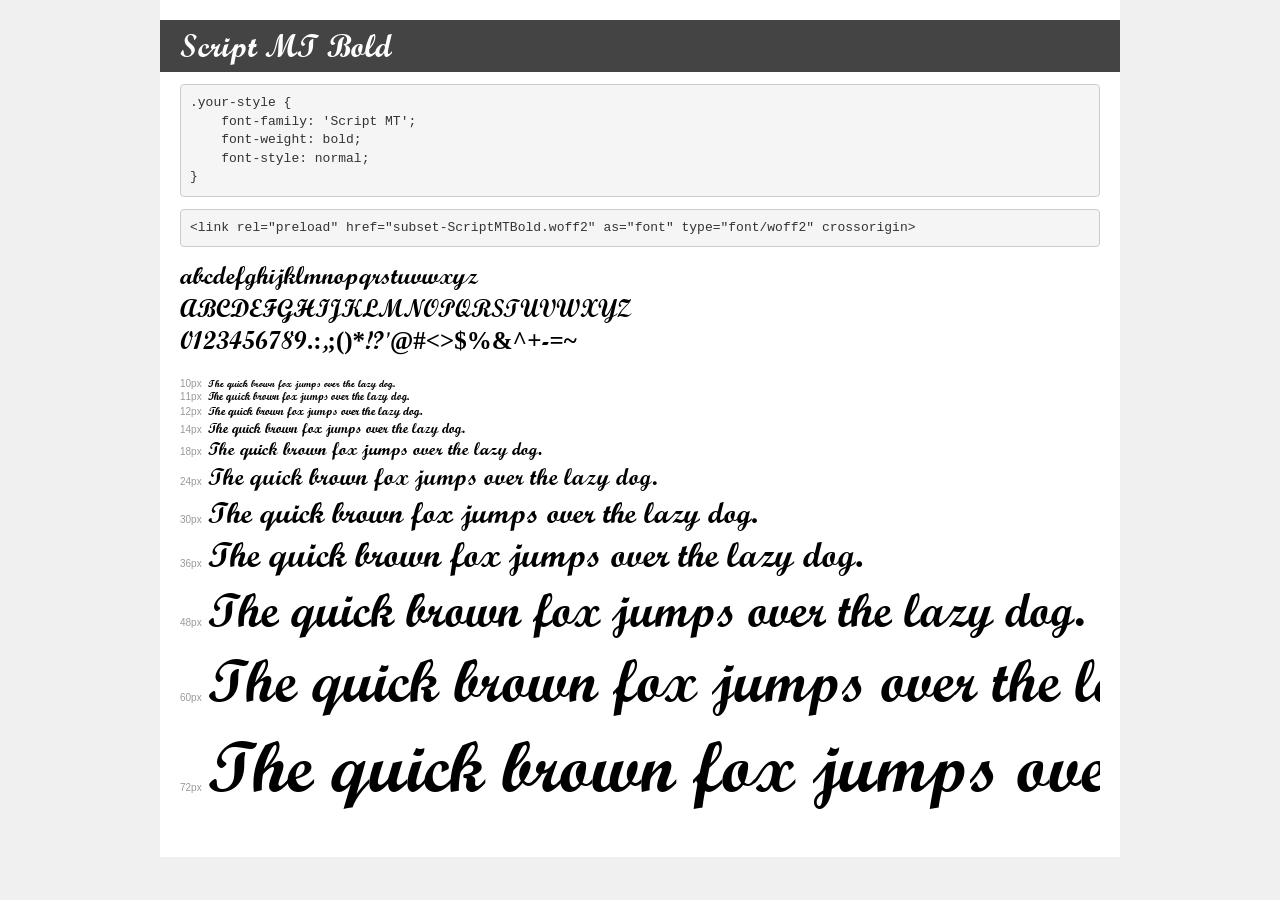
<file: assets/fonts/demo.html>
<!DOCTYPE html>
<html lang="en">
<head>
    <meta charset="utf-8">
    <meta http-equiv="X-UA-Compatible" content="IE=edge">
    <meta name="viewport" content="width=device-width, initial-scale=1">
    <meta name="robots" content="noindex, noarchive">
    <meta name="format-detection" content="telephone=no">
    <title>Transfonter demo</title>
    <link href="stylesheet.css" rel="stylesheet">
    <style>
        /*
        http://meyerweb.com/eric/tools/css/reset/
        v2.0 | 20110126
        License: none (public domain)
        */
        html, body, div, span, applet, object, iframe,
        h1, h2, h3, h4, h5, h6, p, blockquote, pre,
        a, abbr, acronym, address, big, cite, code,
        del, dfn, em, img, ins, kbd, q, s, samp,
        small, strike, strong, sub, sup, tt, var,
        b, u, i, center,
        dl, dt, dd, ol, ul, li,
        fieldset, form, label, legend,
        table, caption, tbody, tfoot, thead, tr, th, td,
        article, aside, canvas, details, embed,
        figure, figcaption, footer, header, hgroup,
        menu, nav, output, ruby, section, summary,
        time, mark, audio, video {
            margin: 0;
            padding: 0;
            border: 0;
            font-size: 100%;
            font: inherit;
            vertical-align: baseline;
        }
        /* HTML5 display-role reset for older browsers */
        article, aside, details, figcaption, figure,
        footer, header, hgroup, menu, nav, section {
            display: block;
        }
        body {
            line-height: 1;
        }
        ol, ul {
            list-style: none;
        }
        blockquote, q {
            quotes: none;
        }
        blockquote:before, blockquote:after,
        q:before, q:after {
            content: '';
            content: none;
        }
        table {
            border-collapse: collapse;
            border-spacing: 0;
        }
        /* demo styles */
        body {
            background: #f0f0f0;
            color: #000;
        }
        .page {
            background: #fff;
            width: 920px;
            margin: 0 auto;
            padding: 20px 20px 0 20px;
            overflow: hidden;
        }
        .font-container {
            overflow-x: auto;
            overflow-y: hidden;
            margin-bottom: 40px;
            line-height: 1.3;
            white-space: nowrap;
            padding-bottom: 5px;
        }
        h1 {
            position: relative;
            background: #444;
            font-size: 32px;
            color: #fff;
            padding: 10px 20px;
            margin: 0 -20px 12px -20px;
        }
        .letters {
            font-size: 25px;
            margin-bottom: 20px;
        }
        .s10:before {
            content: '10px';
        }
        .s11:before {
            content: '11px';
        }
        .s12:before {
            content: '12px';
        }
        .s14:before {
            content: '14px';
        }
        .s18:before {
            content: '18px';
        }
        .s24:before {
            content: '24px';
        }
        .s30:before {
            content: '30px';
        }
        .s36:before {
            content: '36px';
        }
        .s48:before {
            content: '48px';
        }
        .s60:before {
            content: '60px';
        }
        .s72:before {
            content: '72px';
        }
        .s10:before, .s11:before, .s12:before, .s14:before,
        .s18:before, .s24:before, .s30:before, .s36:before,
        .s48:before, .s60:before, .s72:before {
            font-family: Arial, sans-serif;
            font-size: 10px;
            font-weight: normal;
            font-style: normal;
            color: #999;
            padding-right: 6px;
        }
        pre {
            display: block;
            padding: 9px;
            margin: 0 0 12px;
            font-family: Monaco, Menlo, Consolas, "Courier New", monospace;
            font-size: 13px;
            line-height: 1.428571429;
            color: #333;
            font-weight: normal;
            font-style: normal;
            background-color: #f5f5f5;
            border: 1px solid #ccc;
            overflow-x: auto;
            border-radius: 4px;
        }
        /* responsive */
        @media (max-width: 959px) {
            .page {
                width: auto;
                margin: 0;
            }
        }
    </style>
</head>
<body>
<div class="page">
    <div class="demo">
        <h1 style="font-family: 'Script MT'; font-weight: bold; font-style: normal;">Script MT Bold</h1>
        <pre title="Usage">.your-style {
    font-family: 'Script MT';
    font-weight: bold;
    font-style: normal;
}</pre>
        <pre title="Preload (optional)">
&lt;link rel=&quot;preload&quot; href=&quot;subset-ScriptMTBold.woff2&quot; as=&quot;font&quot; type=&quot;font/woff2&quot; crossorigin&gt;</pre>
        <div class="font-container" style="font-family: 'Script MT'; font-weight: bold; font-style: normal;">
            <p class="letters">
                abcdefghijklmnopqrstuvwxyz<br>
ABCDEFGHIJKLMNOPQRSTUVWXYZ<br>
                0123456789.:,;()*!?'@#&lt;&gt;$%&^+-=~
            </p>
            <p class="s10" style="font-size: 10px;">The quick brown fox jumps over the lazy dog.</p>
            <p class="s11" style="font-size: 11px;">The quick brown fox jumps over the lazy dog.</p>
            <p class="s12" style="font-size: 12px;">The quick brown fox jumps over the lazy dog.</p>
            <p class="s14" style="font-size: 14px;">The quick brown fox jumps over the lazy dog.</p>
            <p class="s18" style="font-size: 18px;">The quick brown fox jumps over the lazy dog.</p>
            <p class="s24" style="font-size: 24px;">The quick brown fox jumps over the lazy dog.</p>
            <p class="s30" style="font-size: 30px;">The quick brown fox jumps over the lazy dog.</p>
            <p class="s36" style="font-size: 36px;">The quick brown fox jumps over the lazy dog.</p>
            <p class="s48" style="font-size: 48px;">The quick brown fox jumps over the lazy dog.</p>
            <p class="s60" style="font-size: 60px;">The quick brown fox jumps over the lazy dog.</p>
            <p class="s72" style="font-size: 72px;">The quick brown fox jumps over the lazy dog.</p>
        </div>
    </div>

</div>
</body>
</html>
</file>
<file: assets/fonts/stylesheet.css>
@font-face {
    font-family: 'Script MT';
    src: url('subset-ScriptMTBold.woff2') format('woff2'),
        url('subset-ScriptMTBold.woff') format('woff');
    font-weight: bold;
    font-style: normal;
    font-display: swap;
}
</file>
